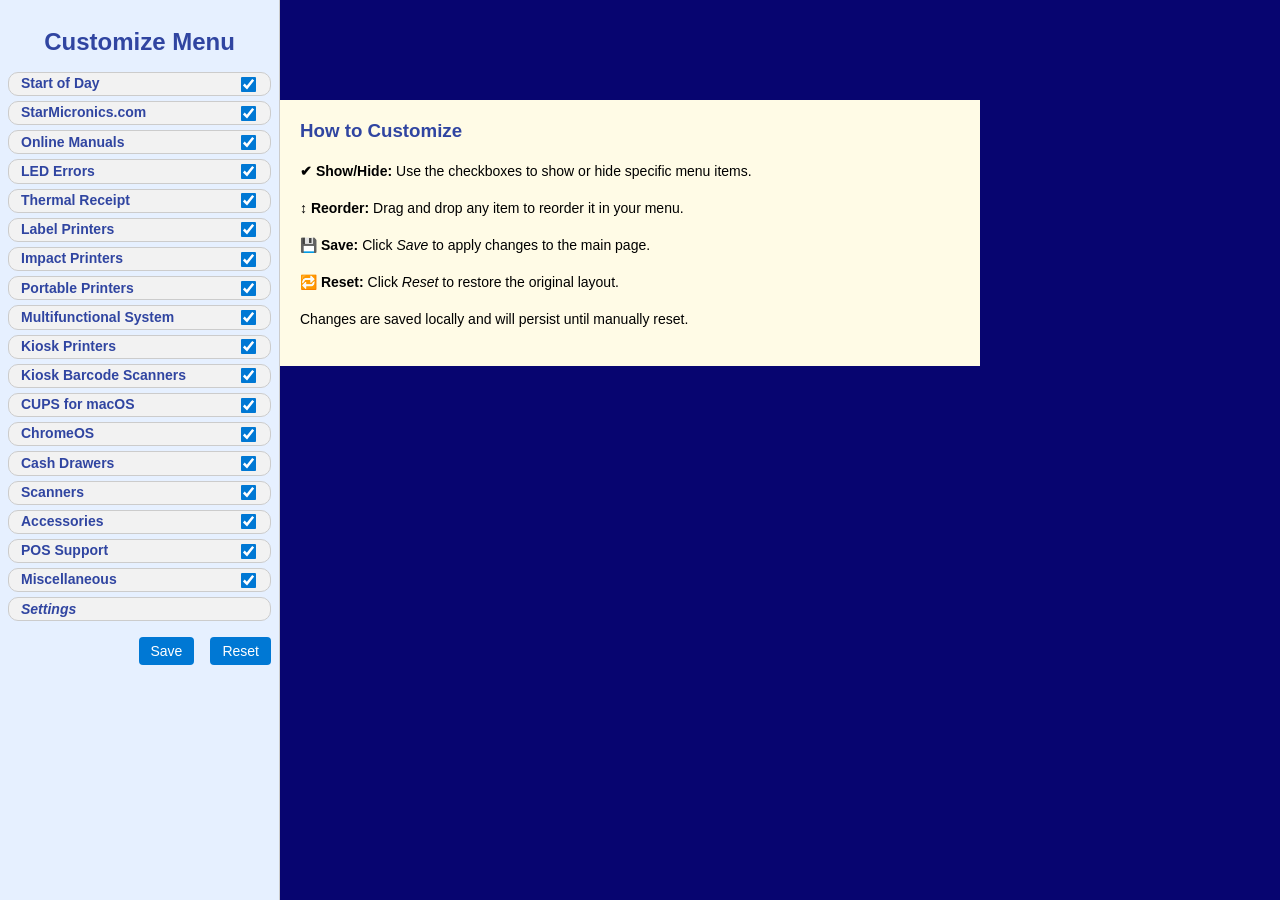
<file: data/custom/customize.html>
<!DOCTYPE html>
<html lang="en">
<head>
  <meta charset="UTF-8" />
  <meta name="viewport" content="width=device-width, initial-scale=1.0" />
  <meta name="robots" content="noindex, nofollow" />
  <title>Customize Your Menu</title>

<link rel="stylesheet" href="css/styles.css">
</head>
<body>

  <div id="layout">
    <!-- Left panel: Menu -->
    <div id="customizer-container">
      <h2>Customize Menu</h2>

      <ul id="menu-customizer">
        <li data-id="start-of-day">Start of Day <input type="checkbox" class="menu-toggle" checked></li>
        <li data-id="starmicronics">StarMicronics.com <input type="checkbox" class="menu-toggle" checked></li>
        <li data-id="online-manuals">Online Manuals <input type="checkbox" class="menu-toggle" checked></li>
        <li data-id="led-errors">LED Errors <input type="checkbox" class="menu-toggle" checked></li>
        <li data-id="thermal-receipt">Thermal Receipt <input type="checkbox" class="menu-toggle" checked></li>
        <li data-id="label-printers">Label Printers <input type="checkbox" class="menu-toggle" checked></li>
        <li data-id="impact-printers">Impact Printers <input type="checkbox" class="menu-toggle" checked></li>
        <li data-id="portable-printers">Portable Printers <input type="checkbox" class="menu-toggle" checked></li>
        <li data-id="mltifunctional-system">Multifunctional System <input type="checkbox" class="menu-toggle" checked></li>
        <li data-id="kiosk-printers">Kiosk Printers <input type="checkbox" class="menu-toggle" checked></li>
        <li data-id="kiosk-scanners">Kiosk Barcode Scanners <input type="checkbox" class="menu-toggle" checked></li>
        <li data-id="cups-for-macos">CUPS for macOS <input type="checkbox" class="menu-toggle" checked></li>
        <li data-id="chromeos">ChromeOS <input type="checkbox" class="menu-toggle" checked></li>
        <li data-id="cash-drawers">Cash Drawers <input type="checkbox" class="menu-toggle" checked></li>
        <li data-id="scanners">Scanners <input type="checkbox" class="menu-toggle" checked></li>
        <li data-id="accessories">Accessories <input type="checkbox" class="menu-toggle" checked></li>
        <li data-id="pos-support">POS Support <input type="checkbox" class="menu-toggle" checked></li>
        <li data-id="misc">Miscellaneous <input type="checkbox" class="menu-toggle" checked></li>
        <li data-id="settings" class="fixed-item">Settings</li>
      </ul>

      <div class="button-container">
        <button onclick="saveAndReturn()">Save</button>
        <button class="reset-button" onclick="resetMenu()">Reset</button>
      </div>

      <div id="save-message">Current settings saved.</div>
    </div>

    <!-- Right panel: Instructions -->
    <div id="instructions" style="width: 600px; height: auto; position: absolute; top: 20px; left: 20px; white-space: nowrap;">
      <h3>How to Customize</h3>
      <p><strong>✔ Show/Hide:</strong> Use the checkboxes to show or hide specific menu items.</p>
      <p><strong>↕ Reorder:</strong> Drag and drop any item to reorder it in your menu.</p>
      <p><strong>💾 Save:</strong> Click <em>Save</em> to apply changes to the main page.</p>
      <p><strong>🔁 Reset:</strong> Click <em>Reset</em> to restore the original layout.</p>
      <p>Changes are saved locally and will persist until manually reset.</p>
    </div>
  </div>

  <script src="js/Sortable.min.js"></script>
  <script src="js/script.js"></script>

</body>
</html>
</file>
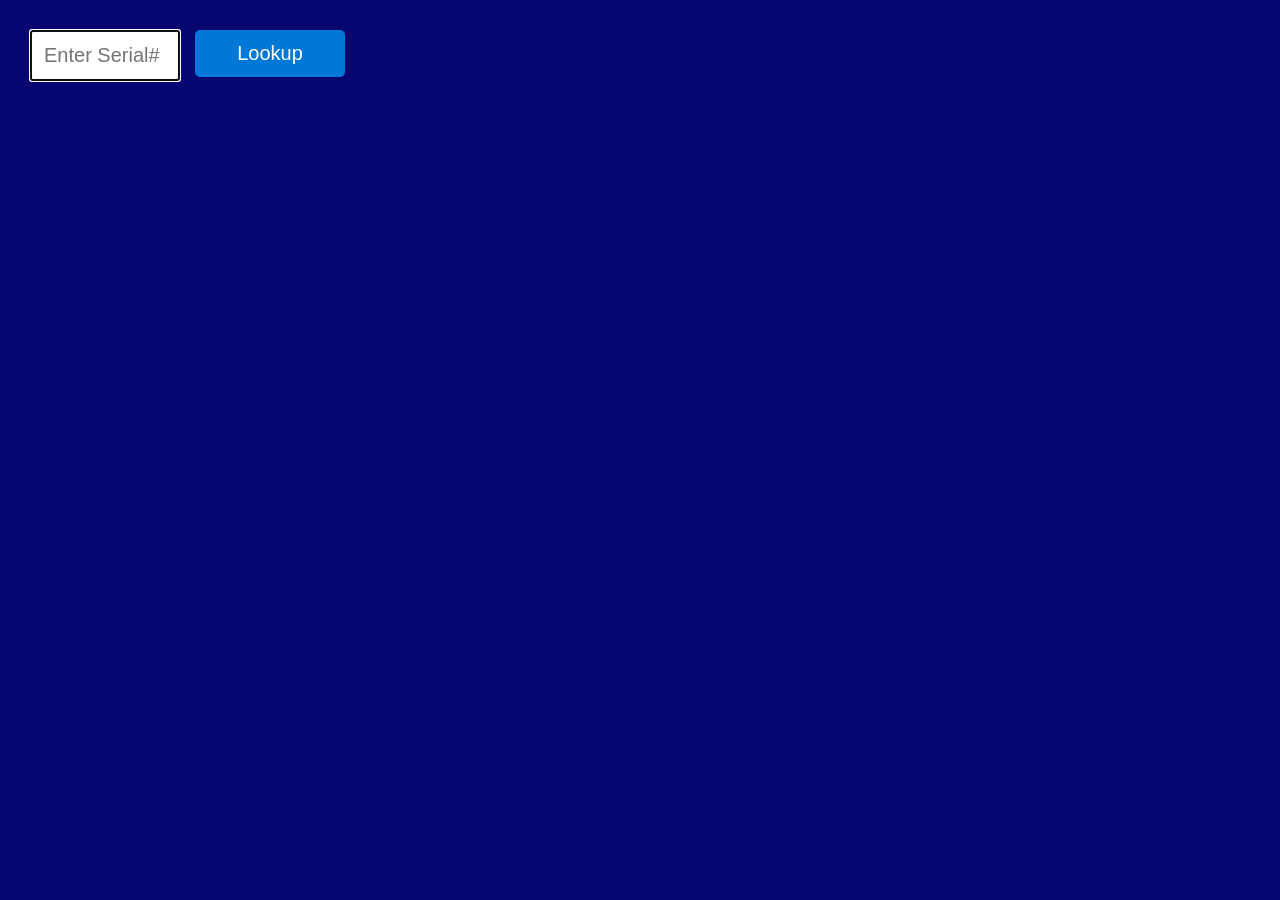
<file: data/lookup/lookup.html>
<!DOCTYPE html>
<html lang="en">
<head>
<meta charset="UTF-8">
<meta name="viewport" content="width=device-width, initial-scale=1.0">
<title>Serial Number Lookup</title>

<link rel="stylesheet" href="css/styles.css?v=1">

</head>
<body>

<!-- =========================
     TOP LOOKUP ROW
========================= -->
<div class="container">
    <div class="lookup-row">

        <!-- Serial Input -->
        <div class="lookup-input">
            <input 
                type="text" 
                id="serialInput" 
                placeholder="Enter Serial#"
                autofocus
            >
        </div>

        <!-- Lookup Button -->
        <div class="lookup-button">
            <button onclick="lookupSerial()">Lookup</button>
        </div>

        <!-- Results -->
        <div class="lookup-results" id="result">
            <!-- Lookup results will appear here -->
        </div>

    </div>
</div>

<!-- =========================
     FOUR RESOURCE COLUMNS
========================= -->
<div class="page-layout">

    <div class="resource-panel">
        <h2>Setup & Installation</h2>
        <div id="setup-resources">
            <!-- Dynamic links for setup will go here -->
        </div>
    </div>

    <div class="resource-panel">
        <h2>Communcations</h2>
        <div id="network-resources">
            <!-- Dynamic links for network will go here -->
        </div>
    </div>

    <div class="resource-panel">
        <h2>Maintenance</h2>
        <div id="maintenance-resources">
            <!-- Dynamic links for maintenance will go here -->
        </div>
    </div>

    <div class="resource-panel">
        <h2>Advanced Features</h2>
        <div id="advanced-resources">
            <!-- Dynamic links for advanced features will go here -->
        </div>
    </div>

</div>

<script src="js/script.js?v=5"></script>

</body>
</html>
</file>
<file: data/custom/css/styles.css>
<style>
body {
  overflow: hidden;   /*remove if you have overflow content so that id does not get cut off */
}

/* ========== Reset & Layout ========== */
* {
  box-sizing: border-box;
}

html, body {
  margin: 0;
  padding: 0;
  height: 100%;
  font-family: Arial, sans-serif;
  background-color: #070570;    /* blue */
}

#layout {
  display: flex;
  flex-direction: row;
  height: 100vh;
  overflow: hidden;
}

/* ========== LEFT: Menu Customizer ========== */
#customizer-container {
  width: 280px;
  padding: 0.5rem;
  background-color: #fff;
  border-right: 1px solid #ccc;
  overflow-y: auto;
 background-color: #e6f0ff; /*  light blue */
}

h2 {
  text-align: center;
  margin-bottom: 0rem;
  font-weight: bold;
  color: #3045A1;
}

#menu-customizer {
  list-style: none;
  padding: 0;
  margin-bottom: 1rem;
}

#menu-customizer li {
  display: flex;
  justify-content: space-between;
  align-items: center;
  padding: 1.3px 12px;
  margin-bottom: 5px;
  background: #f2f2f2;
  border: 1px solid #ccc;
  border-radius: 10px;
  cursor: move;
  transition: background 0.2s;
  font-size: 14px;
  font-weight: bold;
  line-height: 1.4;
  color: #3045A1;
}

#menu-customizer li:hover {
  background: #e0e0e0;
}

.menu-toggle {
  accent-color: #0078d4;
  transform: scale(1.2);
  cursor: pointer;
}

.fixed-item {
  color: #888;
  font-style: italic;
  cursor: default;
}

.button-container {
  display: flex;
  justify-content: flex-end;
  gap: 1rem;
}

.button-container button {
  font-size: 14px;
  padding: 6px 12px;
  border-radius: 4px;
  cursor: pointer;
  color: white;
  background-color: #0078d4;
  border: none;
  white-space: nowrap;
  transition: background-color 0.3s;
}

.button-container button:hover {
  background-color: #005ea1;
}

.reset-button {
  background-color: #aaa;
}

.reset-button:hover {
  background-color: #888;
}

#save-message {
  display: none;
  color: green;
  margin-top: 10px;
  text-align: center;
}

/* ========== RIGHT: Fixed Instructions ========== */
#instructions {
  width: 700px;               /* Fixed width */
  min-width: 700px;
  max-width: 700px;
  height: calc(100vh - 80px);              /* Full height */
  padding: 20px;
  padding-top: 20px;
  margin-left: 260px;   /*move to the right */
  margin-top: 80px;	/* move up or down */
  overflow-y: auto;
  background-color: #f9f9f9;
  white-space: normal;        /* Allow wrapping in paragraphs */
  box-sizing: border-box;
  background-color: #fffbe6;   /* soft yellow */
}

#instructions h3 {
  margin-top: 0;
  color: #3045A1;
}

#instructions p {
  font-size: 14px;
  line-height: 1.5;
  margin-bottom: 1rem;
}

/* ========== Disable Responsive Behavior ========== */
@media (max-width: 600px) {
  #layout {
    flex-direction: row;  /* Keep row even on small screens */
  }
</style>
</file>
<file: data/lookup/css/styles.css>
/* =========================
   GLOBAL STYLES
========================= */
body {
    font-family: Arial, sans-serif;
    background-color: #070570;
    margin: 0;
    padding: 30px;
    color: #3045A1;
}

/* HEADERS */
h1, h2 {
    margin-top: 0;
}

/* =========================
   TOP LOOKUP ROW
========================= */
/* =========================
   TOP LOOKUP ROW FIX
========================= */
.lookup-row {
    display: flex;
    align-items: flex-start;
    gap: 15px;
    margin-bottom: 30px;
}

/* Serial Input Container */
.lookup-input {
    flex: 0 0 auto; /* do not stretch */
}

/* Input field */
.lookup-input input {
    width: 150px;      /* fixed width */
    max-width: 100%;   /* responsive on small screens */
    padding: 12px;
    font-size: 20px;
    box-sizing: border-box;
}

.lookup-button {
    width: 150px;
    flex-shrink: 0;
}

.lookup-button button {
    width: 100%;
    padding: 12px;
    font-size: 20px;
    cursor: pointer;
    background-color: #0078d7;
    color: white;
    border: none;
    border-radius: 5px;
    transition: 0.2s;
}

.lookup-button button:hover {
    background-color: #005ea6;
}

/* Results box */
.lookup-results {
    width: fit-content;
    max-width: 100%;
    background: #f9f9f9;
    background-color: #fffbe6;
    padding: 5px;
    border-radius: 35px;
    font-size: 20px;
    line-height: 1.8;
    display: none;     /* hidden initially */
}

/* =========================
   PAGE LAYOUT - 4 COLUMNS
========================= */
.page-layout {
    display: none; /* hidden initially */
    grid-template-columns: repeat(4, 1fr);
    gap: 15px;
}

/* RESOURCE PANELS */
.resource-panel {
    background: #e6f0ff;
    font-weight: bold;
    padding: 20px;
    border-radius: 10px;
    box-shadow: 0 0 10px rgba(0,0,0,0.1);
}

/* RESOURCE LINKS */
.resource-link {
    display: block;
    padding: 12px;
    margin-bottom: 10px;
    background: #3045A1;
    color: white;
    text-decoration: none;
    border-radius: 5px;
    text-align: center;
    transition: 0.2s;
}

.resource-link:hover {
    background: #1f7a32;
}

/* LABELS */
.label {
    font-weight: bold;
}

/* NOT FOUND */
.not-found {
    color: red;
    font-weight: bold;
}
</file>
